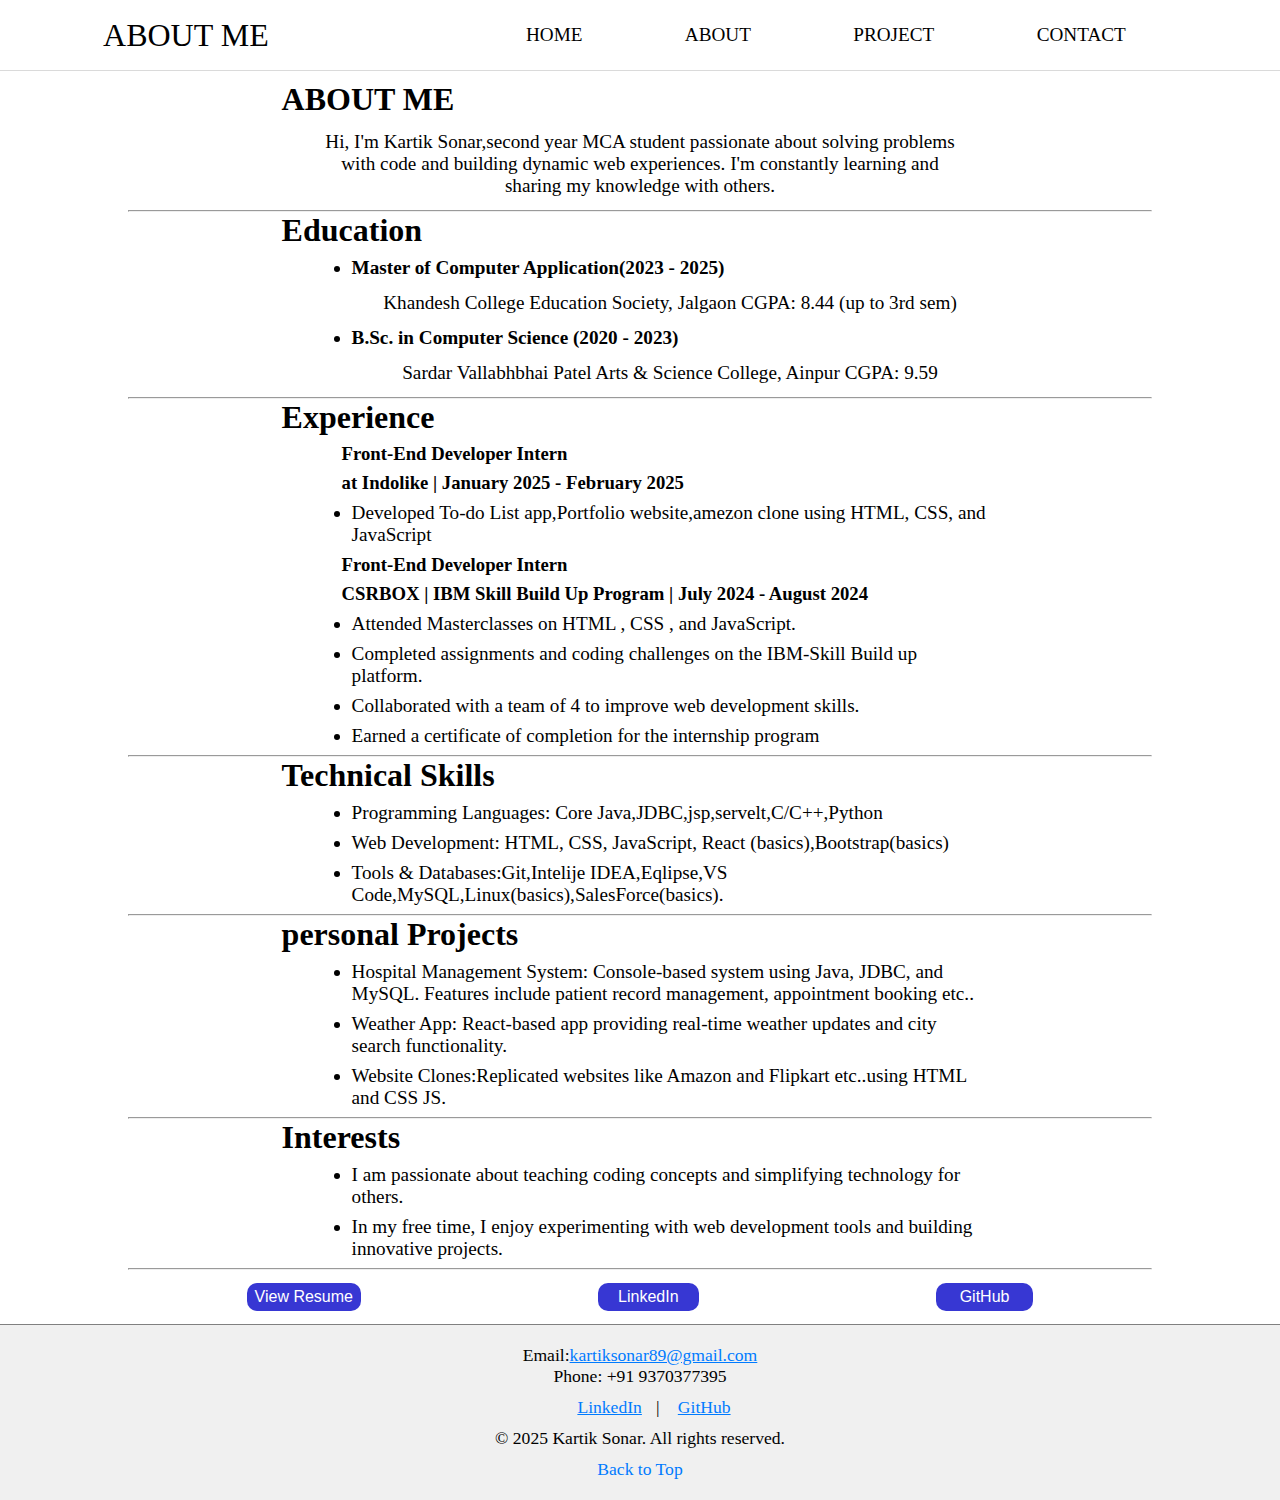
<file: About.html>
<!DOCTYPE html>
<html lang="en">
<head>
    <meta charset="UTF-8" />
    <meta name="viewport" content="width=device-width, initial-scale=1.0" />
    <title>Portfolio</title>
    <link rel="stylesheet" href="css/About.css">
    <link rel="stylesheet" href="css/master.css">
</head>
<body>
    <header>
        <nav>
            <div class="left">ABOUT ME</div>
            <div class="right">
                <ul>
                    <li><a href="index.html">Home</a></li>
                    <li><a href="About.html">About</a></li>
                    <li><a href="Project.html">Project</a></li>
                    <li><a href="Contact.html">Contact</a></li>
                </ul>
            </div>
        </nav>
    </header>
    <main>
        <section>
            <div class="container">
                <div class="content-center">
                    <h1>ABOUT ME</h1>
                    <p> Hi, I'm Kartik Sonar,second year MCA student passionate about solving problems with code and building
                        dynamic web experiences. I'm constantly learning and sharing my knowledge with others.</p>
                </div>
                <hr>
                <div class="content-center">
                    <H1>Education</H1>
                    <ul>
                        <li style="color:black; font-weight: bold;">
                            Master of Computer Application(2023 - 2025)
                        </li>
                       <p> Khandesh College Education Society, Jalgaon
                        CGPA: 8.44 (up to 3rd sem)</p>
                        <li  style="color:black; font-weight: bold;">
                            B.Sc. in Computer Science (2020 - 2023)
                        </li>
                        <p> Sardar Vallabhbhai Patel Arts & Science College, Ainpur
                            CGPA: 9.59</p>       
                    </ul>
                </div>
                <hr>
                <div class="content-center">
                    <h1> Experience</h1>
                    <ul>
                        <h3>Front-End Developer Intern</h3>
                        <h3>at Indolike | January 2025 - February 2025</h3>
                        <li>
                            Developed To-do List app,Portfolio website,amezon clone using HTML, CSS, and JavaScript
                        </li>
                        <h3>Front-End Developer Intern</h3>
                        <h3> CSRBOX | IBM Skill Build Up Program | July 2024 - August 2024
                        </h3>
                        <li>
                            Attended Masterclasses on HTML , CSS , and JavaScript.
                        </li>
                        <li>
                            Completed assignments and coding challenges on the IBM-Skill Build up platform.
                        </li>
                        <li>
                            Collaborated with a team of 4 to improve web development skills.
                        </li>
                        <li>
                            Earned a certificate of completion for the internship program
                        </li>
                    </ul>
                </div>
                <hr>
                <div class="content-center">
                    <h1> Technical Skills</h1>
                    <ul>
                        <li> Programming Languages: Core Java,JDBC,jsp,servelt,C/C++,Python</li>
                        <li> Web Development: HTML, CSS, JavaScript, React (basics),Bootstrap(basics)
                        </li>
                        <li> Tools & Databases:Git,Intelije IDEA,Eqlipse,VS Code,MySQL,Linux(basics),SalesForce(basics).
                        </li>
                    </ul>
                </div>
                <hr>
                <div class="content-center">
                    <h1>personal Projects </h1>
                    <ul>
                        <li>
                            Hospital Management System: Console-based system using Java,
                            JDBC, and MySQL. Features include
                            patient record management, appointment booking etc..
                        </li>
                        <li>
                            Weather App: React-based app providing real-time weather updates and city search
                            functionality.
                        </li>
                        <li>
                            Website Clones:Replicated websites like Amazon and Flipkart etc..using HTML and CSS JS.
                        </li>
                    </ul>
                </div>
                <hr>
                <div class="content-center">
                    <h1>Interests</h1>
                    <ul>
                        <li> I am passionate about teaching coding concepts and simplifying technology for others.</li>
                        <li>In my free
                            time, I enjoy experimenting with web development tools and building innovative projects.
                        </li>
                    </ul>
                </div>
                <hr>
                <div class="social">
                    <button class="btn1"><a href="Documents/Kartik_Sonar.pdf">View Resume</a></button>
                    <button class="btn2"><a href="https://linkedin.com/in/kartik-sonar">LinkedIn</a></button>
                    <button class="btn3"><a href="https://github.com/kartik-sonar123">GitHub</a></button>
                </div>
            </div>
        </section>
    </main>
    <footer>
        <div class="footer-container">
            <p>Email:<a href="mailto:kartiksonar89@gmail.com">kartiksonar89@gmail.com<a></p>
            <p>Phone: +91 9370377395</p>
            <div class="social-icons">
                <a href="https://linkedin.com/in/kartik-sonar" target="_blank">LinkedIn</a>|
                <a href="https://github.com/kartiksonar" target="_blank">GitHub</a>
            </div>
            <p>© 2025 Kartik Sonar. All rights reserved.</p>
            <a href="#top" class="up">Back to Top</a>
        </div>
    </footer>
</body>

</html>
</file>
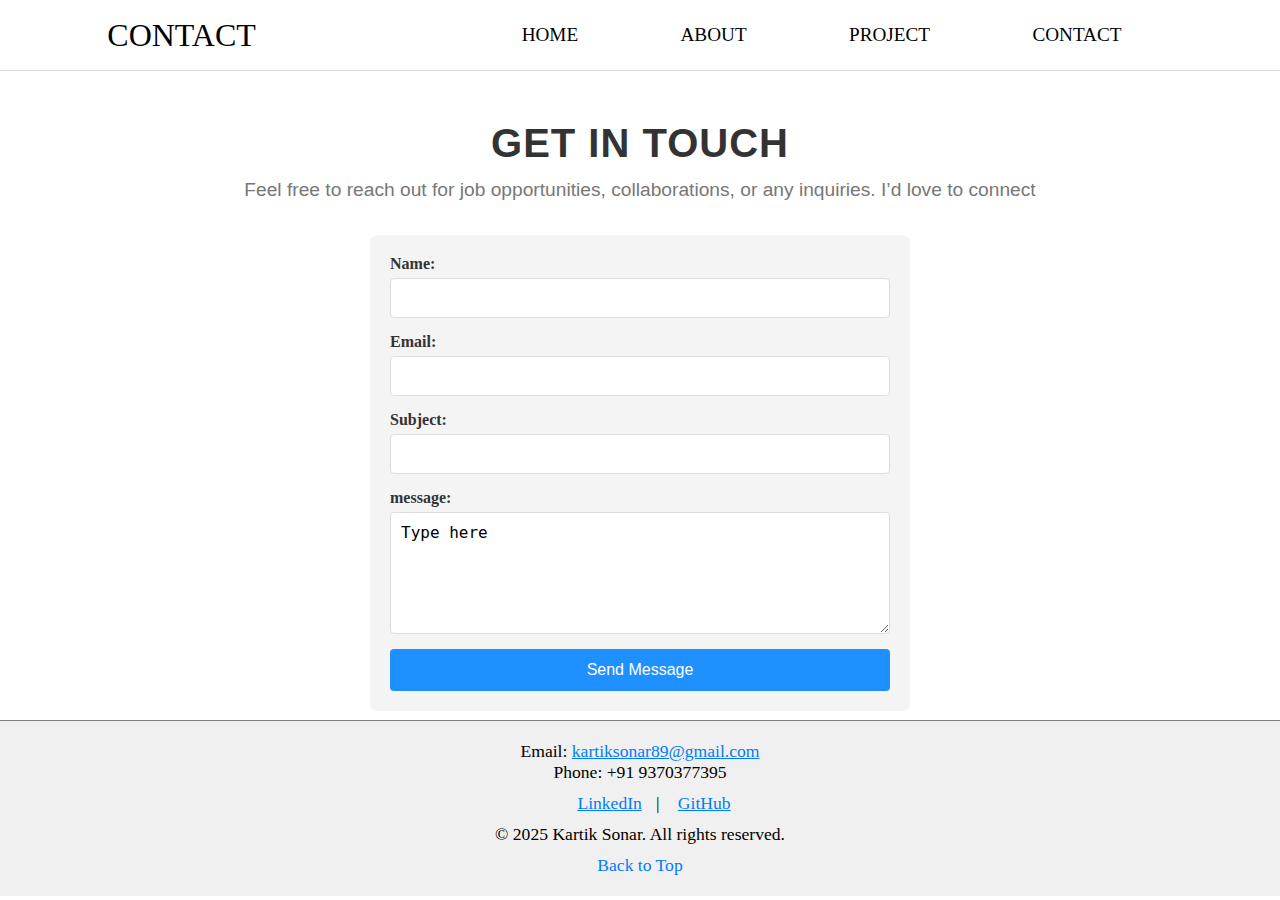
<file: Contact.html>
<!DOCTYPE html>
<html lang="en">
<head>
    <meta charset="UTF-8" />
    <meta name="viewport" content="width=device-width, initial-scale=1.0" />
    <title>Portfolio</title>
    <link rel="stylesheet" href="css/contact.css">
    <link rel="stylesheet" href="css/master.css">
</head>
<body>
    <header>
        <nav>
            <div class="left">CONTACT</div>
            <div class="right">
                <ul>
                    <li><a href="index.html">Home</a></li>
                    <li><a href="About.html">About</a></li>
                    <li><a href="Project.html">Project</a></li>
                    <li><a href="Contact.html">Contact</a></li>
                </ul>
            </div>
        </nav>
    </header>
<main>
        <section>
            <div class="container">
                <section class="contact-heading">
                    <h1>Get in Touch</h1>
                    <p>Feel free to reach out for job opportunities, collaborations, or any inquiries. I’d love to
                        connect</p>
                </section>
                 <form action="#" method="post" class="form_tags">
                    <div class="form-group">
                        <label for="name">Name:</label>
                        <input type="text" name="name" id="name">
                    </div>
                    <div class="form-group">
                        <label for="Email">Email:</label>
                        <input type="email" name="eamil" id="Email">
                    </div>
                    <div class="form-group">
                        <label for="subject">Subject:</label>
                        <input type="text" name="subject" id="subject">
                    </div>
                    <div class="form-group">
                        <label for="msg">message:</label>
                        <textarea name="msg" id="msg">Type here</textarea>
                    </div>
                    <button type="submit" class="submit-btn">Send Message</button>
                </form>
            </div>
        </section>
    </main>
    <footer>
        <div class="footer-container">
            <p>Email: <a href="mailto:kartiksonar89@gmail.com">kartiksonar89@gmail.com<a></p>
            <p>Phone: +91 9370377395</p>
            <div class="social-icons">
                <a href="https://linkedin.com/in/kartik-sonar" target="_blank">LinkedIn</a>|
                <a href="https://github.com/kartiksonar" target="_blank">GitHub</a>
            </div>
            <p>© 2025 Kartik Sonar. All rights reserved.</p>
            <a href="#top" class="up">Back to Top</a>
        </div>
    </footer>
</body>
</html>
</file>
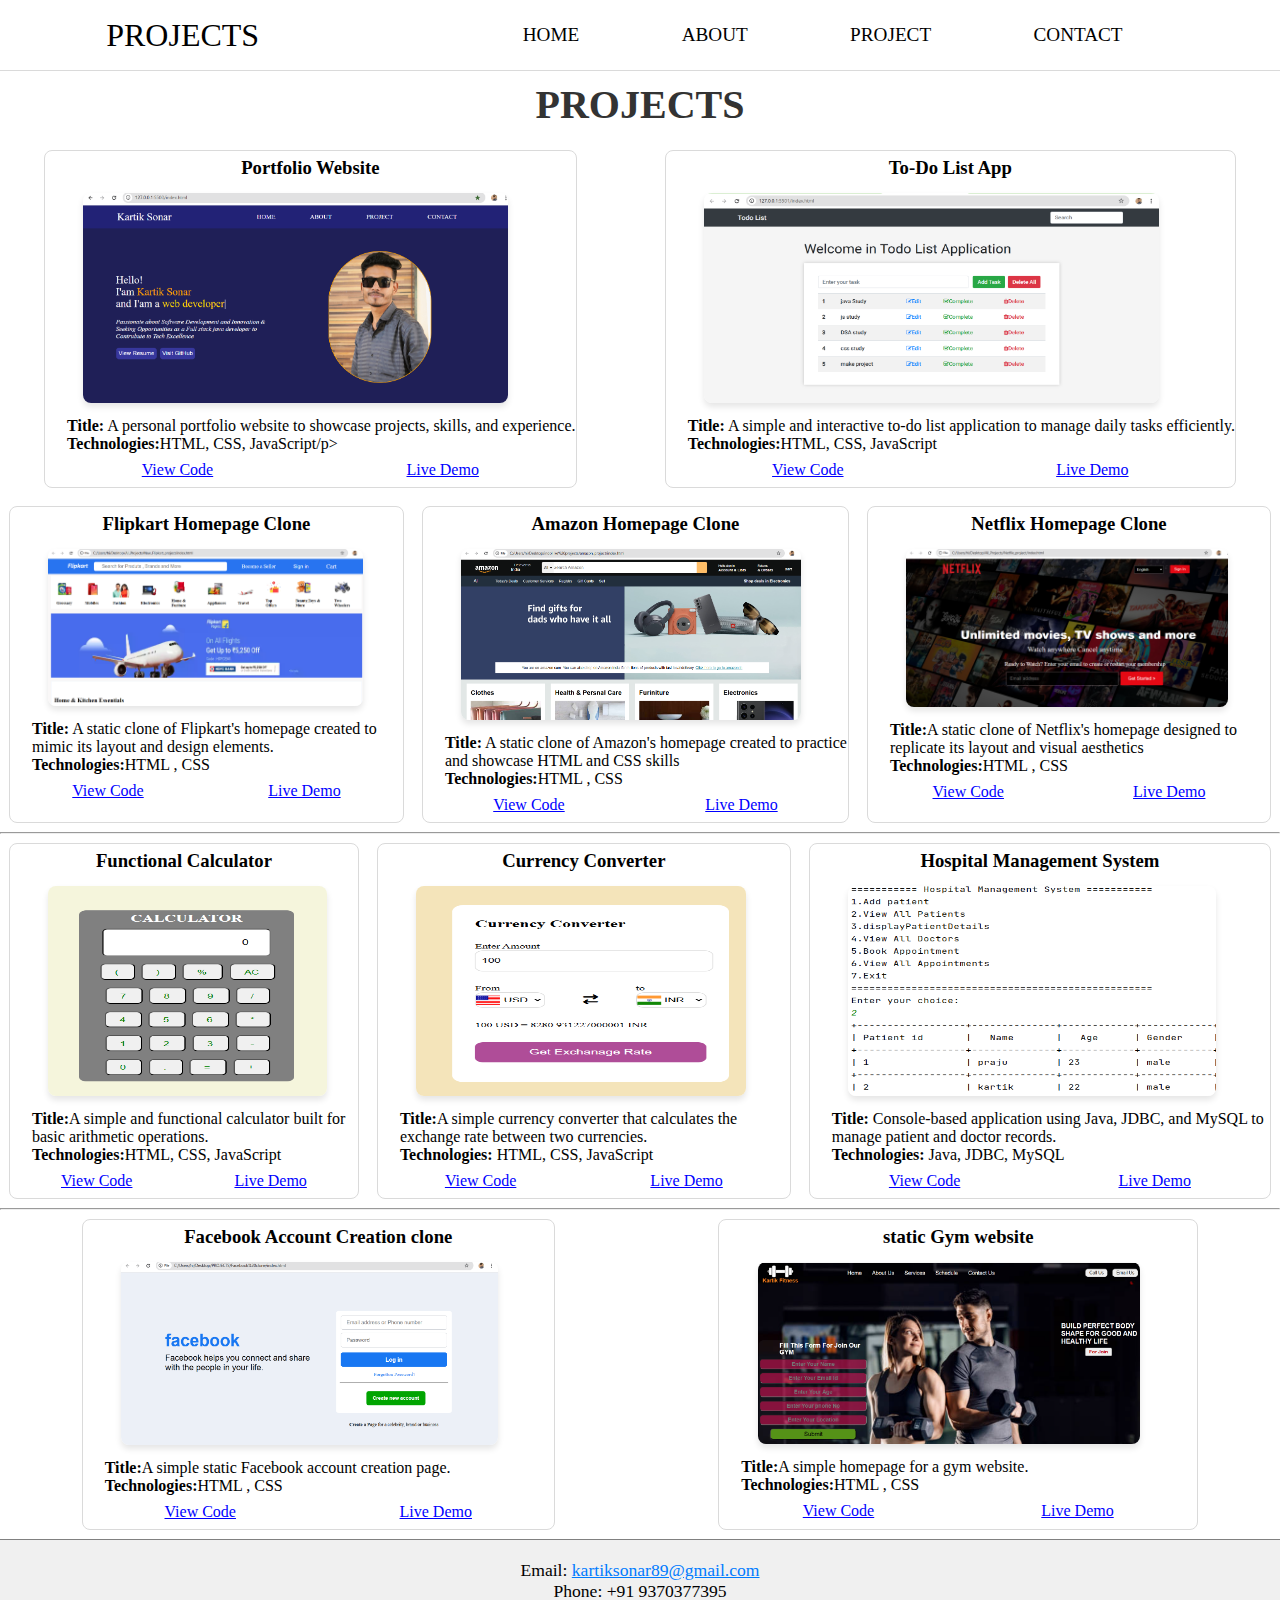
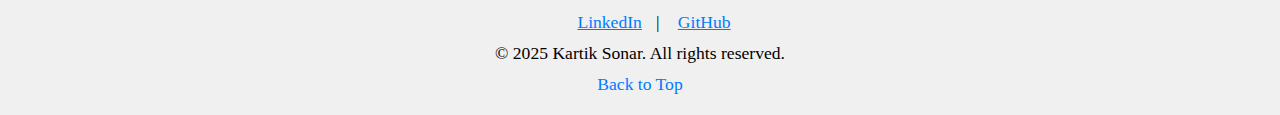
<file: Project.html>
<!DOCTYPE html>
<html lang="en">

<head>
    <meta charset="UTF-8" />
    <meta name="viewport" content="width=device-width, initial-scale=1.0" />
    <title>Portfolio</title>
    <link rel="stylesheet" href="css/project.css">
    <link rel="stylesheet" href="css/master.css">
</head>

<body>
    <header>
        <nav>
            <div class="left">PROJECTS</div>
            <div class="right">
                <ul>
                    <li><a href="index.html">Home</a></li>
                    <li><a href="About.html">About</a></li>
                    <li><a href="Project.html">Project</a></li>
                    <li><a href="Contact.html">Contact</a></li>
                </ul>
            </div>
        </nav>
    </header>
    <main>
        <section>
            <div class="container">
                <h2>Projects</h2>
                <div class="cards">
                    <div class="card">
                        <h3>Portfolio Website</h3>
                        <img src="img/portfolio.png" alt="portfolio website">
                        <p><strong>Title:</strong> A personal portfolio website to showcase projects, skills, and
                            experience.
                        </p>
                        <p><strong>Technologies:</strong>HTML, CSS, JavaScript/p>
                        <div class="card_btn">
                            <a href="#view-code" class="btn">View Code</a>
                            <a href="#view-code" class="btn">Live Demo</a>
                        </div>
                    </div>
                    <div class="card">
                        <h3>To-Do List App</h3>
                        <img src="img/todoProject.png" alt="todolist">
                        <p><strong>Title:</strong> A simple and interactive to-do list application to manage daily tasks
                            efficiently.
                        </p>
                        <p><strong>Technologies:</strong>HTML, CSS, JavaScript</p>
                        <div class="card_btn">
                            <a href="https://github.com/kartik-sonar123/To-Do-List-App" class="btn">View Code</a>
                            <a href="https://kartik-sonar123.github.io/To-Do-List-App/" class="btn">Live Demo</a>
                        </div>
                    </div>
                </div>
                <div class="cards">
                    <div class="card">
                        <h3>Flipkart Homepage Clone</h3>
                        <img src="img/flipkart.png" alt="flipkart home page">
                        <p><strong>Title:</strong> A static clone of Flipkart's homepage created to mimic its layout and
                            design elements.
                        </p>
                        <p><strong>Technologies:</strong>HTML , CSS</p>
                        <div class="card_btn">
                            <a href="#view-code" class="btn">View Code</a>
                            <a href="#view-code" class="btn">Live Demo</a>
                        </div>
                    </div>
                    <div class="card">
                        <h3>Amazon Homepage Clone</h3>
                        <img src="img/amazon.png" alt="amazon home page">
                        <p><strong>Title:</strong> A static clone of Amazon's homepage created to practice and showcase
                            HTML and CSS skills
                        </p>
                        <p><strong>Technologies:</strong>HTML , CSS</p>
                        <div class="card_btn">
                            <a href="https://github.com/kartik-sonar123/amazon-static-home-page-clone" class="btn">View
                                Code</a>
                            <a href="  https://kartik-sonar123.github.io/amazon-static-home-page-clone/"
                                class="btn">Live Demo</a>
                        </div>

                    </div>
                    <div class="card">
                        <h3>Netflix Homepage Clone</h3>
                        <img src="img/netflix.png" alt="netflix home page">
                        <p><strong>Title:</strong>A static clone of Netflix's homepage designed to replicate its layout
                            and visual aesthetics
                        </p>
                        <p><strong>Technologies:</strong>HTML , CSS</p>
                        <div class="card_btn">
                            <a href="#view-code" class="btn">View Code</a>
                            <a href="#view-code" class="btn">Live Demo</a>
                        </div>
                    </div>
                </div>
                <hr>
                <div class="cards">
                    <div class="card">
                        <h3>Functional Calculator</h3>
                        <img src="img/calc.png" alt="calculator">
                        <p><strong>Title:</strong>A simple and functional calculator built for basic arithmetic
                            operations.
                        </p>
                        </p>
                        <p><strong>Technologies:</strong>HTML, CSS, JavaScript</p>
                        <div class="card_btn">
                            <a href="https://github.com/kartik-sonar123/Functional-Calculator" class="btn">View Code</a>
                            <a href="https://kartik-sonar123.github.io/Functional-Calculator/" class="btn">Live Demo</a>
                        </div>
                    </div>
                    <div class="card">
                        <h3>Currency Converter</h3>
                        <img src="img/currencycon.png" alt="currency converter">
                        <p><strong>Title:</strong>A simple currency converter that calculates the exchange rate between
                            two currencies.
                        </p>
                        <p><strong>Technologies:</strong> HTML, CSS, JavaScript</p>
                        <div class="card_btn">
                            <a href="https://github.com/kartik-sonar123/CurrencyConverter" class="btn">View Code</a>
                            <a href="https://kartik-sonar123.github.io/CurrencyConverter/" class="btn">Live Demo</a>
                        </div>
                    </div>
                    <div class="card">
                        <h3>Hospital Management System</h3>
                        <img src="img/hospitalManagement.png" alt="Hospital Management System Screenshot">
                        <p><strong>Title:</strong> Console-based application using Java, JDBC, and MySQL to manage
                            patient and doctor records.
                        </p>
                        <p><strong>Technologies:</strong> Java, JDBC, MySQL</p>
                        <div class="card_btn">
                            <a href="#view-code" class="btn">View Code</a>
                            <a href="#view-code" class="btn">Live Demo</a>
                        </div>
                    </div>
                </div>
                <hr>
                <div class="cards">
                    <div class="card">
                        <h3>Facebook Account Creation clone</h3>
                        <img src="img/facebook.png" alt="facebook-login-ui">
                        <p><strong>Title:</strong>A simple static Facebook account creation page.
                        </p>
                        <p><strong>Technologies:</strong>HTML , CSS</p>
                        <div class="card_btn">
                            <a href="https://github.com/kartik-sonar123/facebook-login-ui" class="btn">View Code</a>
                            <a href=" https://kartik-sonar123.github.io/facebook-login-ui/" class="btn">Live Demo</a>
                        </div>
                    </div>
                    <div class="card">
                        <h3>static Gym website</h3>
                        <img src="img/gym.png" alt="gym website">
                        <p><strong>Title:</strong>A simple homepage for a gym website.
                        </p>
                        <p><strong>Technologies:</strong>HTML , CSS</p>
                        <div class="card_btn">
                            <a href="#view-code" class="btn">View Code</a>
                            <a href="#view-code" class="btn">Live Demo</a>
                        </div>
                    </div>
                </div>
            </div>
        </section>
    </main>
    <footer>
        <div class="footer-container">
            <p>Email: <a href="mailto:kartiksonar89@gmail.com">kartiksonar89@gmail.com<a></p>
            <p>Phone: +91 9370377395</p>
            <div class="social-icons">
                <a href="https://linkedin.com/in/kartik-sonar" target="_blank">LinkedIn</a>|
                <a href="https://github.com/kartiksonar" target="_blank">GitHub</a>
            </div>
            <p>© 2025 Kartik Sonar. All rights reserved.</p>
            <a href="#top" class="up">Back to Top</a>
        </div>
    </footer>
</body>

</html>
</file>
<file: css/About.css>
.container{
    width: 80%;
    margin: auto;
    margin-top: 10px;
    margin-bottom: 10px;
}
.container p {
    text-align: center;
    margin: 13px 40px;
    font-size: 1.2rem;
}
.container ul {
    margin-left: 60px;
}
.container li {
    margin: 8px 10px;
    font-size: 1.2rem;
}
.container h3 {
    margin: 7px 0;
}
.content-center
{
    width: 70%;
    margin: auto;
}
.social {
    display: flex;
    justify-content: space-around;
    margin: 13px 0px;
}
.social  .btn1{
    padding:5px 8px;
    font-weight: 500;
    border-radius: 10px;
    border: none;
    background-color: rgb(55, 55, 211);
  
}
.social  .btn2{
    padding:5px 20px;
    font-weight: 500;
    border-radius: 10px;
    border: none;
    background-color: rgb(55, 55, 211);
  
}
.social  .btn3{
    padding:5px 24px;
    font-weight: 500;
    border-radius: 10px;
    border: none;
    background-color: rgb(55, 55, 211);
  
}
.social button a
{
    text-decoration: none;
    font-size: 1rem;
    color: white;
    cursor: pointer;
}
</file>
<file: css/master.css>
*{
  margin: 0;
  padding: 0;
}
nav 
{
  /* background-color: rgb(34, 34, 118); */
  background-color:white;
  display: flex;
  justify-content: space-around;
  align-items: center;
  height: 70px;
  border-bottom:1px solid #dadada;
}
nav ul
{
  display: flex;
  justify-content: center;
}
nav ul li 
{
  list-style: none;
  margin: 0 4vw;
}
ul li a 
{
  color:black;
  text-decoration: none;
  cursor: pointer;
  font-size: 1.2rem;
  text-transform: uppercase;
}
nav ul li a:hover 
{
  color: rgb(66, 66, 217);
  font-size: 1.3rem;
}
.left
{
  color: black;
  font-size: 2rem;
}
.footer-container {
  border-top:1px solid grey;
  font-size: 1.1rem;
  background-color: #f0f0f0;
  color: #000000;
  text-align: center;
  padding: 20px;
}
.footer-container p a {
  color: #007bff;
}
.footer-container .social-icons {
  margin: 10px 0;
}
.footer-container .social-icons a
{
  color: #007bff;
  margin: 0 14px;
}
.footer-container .up
{
  display: inline-block;
  margin-top: 10px;
  text-decoration: none;
  color: #007bff;
}
</file>
<file: css/contact.css>
.contact-heading {
  text-align: center;
  margin-top: 50px;
  margin-bottom: 30px;
  padding: 0 20px;
}

.contact-heading h1 {
  font-size: 2.5em;
  font-weight: bold;
  color: #333;
  margin-bottom: 10px;
  text-transform: uppercase;
  letter-spacing: 1px;
  font-family: 'Roboto', sans-serif;
  transition: color 0.3s ease;
}

.contact-heading p {
  font-size: 1.2em;
  color: #777;
  font-family: 'Arial', sans-serif;
  line-height: 1.5;
  max-width: 800px;
  margin: 0 auto;
  text-align: center;
  margin-bottom: 30px;
}

.contact-heading h1:hover {
  color: #1e90ff;
}




.form_tags {
  /* border: 1px solid grey; */
  border-radius: 8px;

  display: flex;
  flex-direction: column;
  width: 100%;
  margin: 0 auto;
  margin-bottom:9px;
  max-width: 500px;
  padding: 20px;
  background-color: #f4f4f4;
  gap: 15px;

}

.form-group {
  display: flex;
  flex-direction: column;
  gap: 5px;
}

label {
  font-weight: bold;
  color: #333;
}

input,
textarea {
  padding: 10px;
  border: 1px solid #ddd;
  border-radius: 4px;
  font-size: 16px;
}

textarea {
  resize: vertical;
  min-height: 100px;
}

.submit-btn {
  background-color: #1e90ff;
  color: white;
  padding: 12px;
  border: none;
  border-radius: 4px;
  font-size: 16px;
  cursor: pointer;
  transition: background-color 0.3s ease;
}

.submit-btn:hover {
  background-color: #0056b3;
}
</file>
<file: css/project.css>
.cards {
  display: flex;
  justify-content: space-around;
}
.card {
  border: 0.5px solid #dadada;
  margin:9px;
  border-radius: 8px;
}
.cards img
{
  width: 80%;
  max-height: 210px;
  margin-left:3vw;
  /* padding:10px; */
  border-radius: 8px;
  margin-bottom: 10px;
  margin-top: 8px;
  box-shadow: 0px 4px 6px rgba(0, 0, 0, 0.1);
  transition: transform 0.3s ease;
}
.cards img:hover
{
  /* transform: scale(1.05); */
  transform: scale(1.5);
}
.container h2 
{
  text-align: center;
  font-size: 2.5rem;
  font-weight: 700;
  color: #333333;
  margin-bottom: 3px;
  margin-top:10px;
  text-transform: uppercase;
  padding-bottom: 10px;
  transition: color 0.3s ease;
}
.container h2:hover {
  color: #1e90ff;;
}
.container h3 {
  text-align: center;
  margin:6px 0;
}
.container p{
  padding-left: 22px;
}
.card_btn
{
  display: flex;
  justify-content: space-around;
  align-items: center;
  margin:8px 0;
}
.card_btn a
{
  color:blue;
  font-weight:500;  

}
</file>
